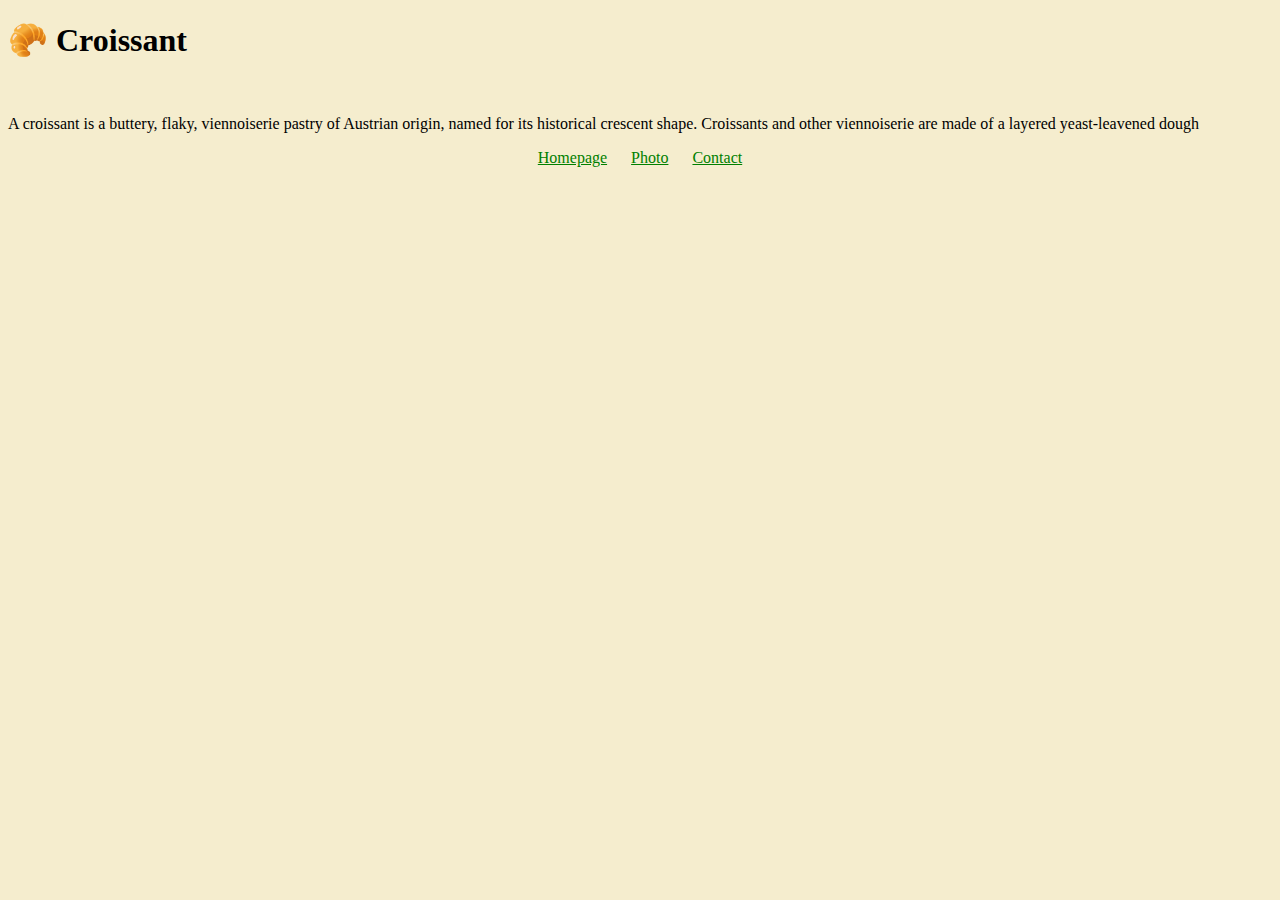
<file: index.html>
<!DOCTYPE html>
<html lang="en">
  <head>
    <meta charset="UTF-8" />
    <meta
      name="description"
      content="In search of the best croissant in Ciutadella? We got you!"
    />
    <meta name="viewport" content="width=device-width, initial-scale=1.0" />
    <title>The best croissant in Ciutadella</title>
    <link rel="stylesheet" href="src/styles.css" />
    <link
      href="https://cdn.jsdelivr.net/npm/bootstrap@5.3.2/dist/css/bootstrap.min.css"
      rel="stylesheet"
      integrity="sha384-T3c6CoIi6uLrA9TneNEoa7RxnatzjcDSCmG1MXxSR1GAsXEV/Dwwykc2MPK8M2HN"
      crossorigin="anonymous"
    />
  </head>
  <body>
    <div class="container">
      <h1 class="text-center">🥐 Croissant</h1>
      <br />
      <p class="text-center">
        A croissant is a buttery, flaky, viennoiserie pastry of Austrian origin,
        named for its historical crescent shape. Croissants and other
        viennoiserie are made of a layered yeast-leavened dough
      </p>
      <footer>
        <a href="/" title="Home">Homepage</a>
        <a href="/photo.html" title="Croissant photo">Photo</a>
        <a href="/contact.html" title="Contact Croissant.com">Contact</a>
      </footer>
    </div>
  </body>
</html>
</file>
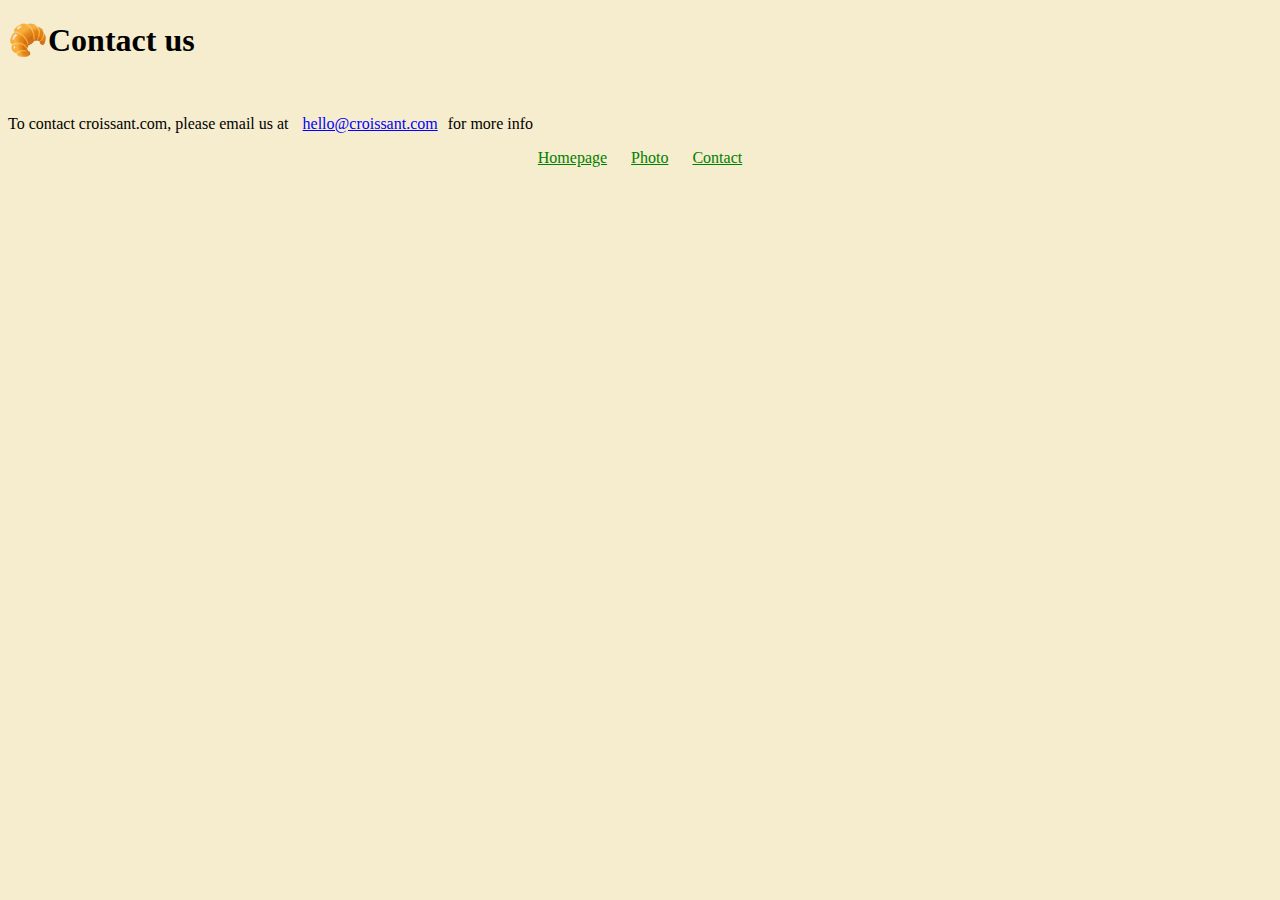
<file: contact.html>
<!DOCTYPE html>
<html lang="en">
  <head>
    <meta charset="UTF-8" />
    <meta name="description" content="Contact us and eat the best croissant" />
    <meta name="viewport" content="width=device-width, initial-scale=1.0" />
    <title>Contact</title>
    <link rel="stylesheet" href="src/styles.css" />
    <link
      href="https://cdn.jsdelivr.net/npm/bootstrap@5.3.2/dist/css/bootstrap.min.css"
      rel="stylesheet"
      integrity="sha384-T3c6CoIi6uLrA9TneNEoa7RxnatzjcDSCmG1MXxSR1GAsXEV/Dwwykc2MPK8M2HN"
      crossorigin="anonymous"
    />
  </head>
  <body>
    <div class="container">
      <h1 class="text-center">🥐Contact us</h1>
      <br />
      <p class="text-center">
        To contact croissant.com, please email us at
        <a href="hello@croissant.com" class="mail">hello@croissant.com</a>for
        more info
      </p>
      <footer>
        <a href="/" title="Home">Homepage</a>
        <a href="/photo.html" title="Croissant photo">Photo</a>
        <a href="/contact.html" title="Contact Croissant.com">Contact</a>
      </footer>
    </div>
  </body>
</html>
</file>
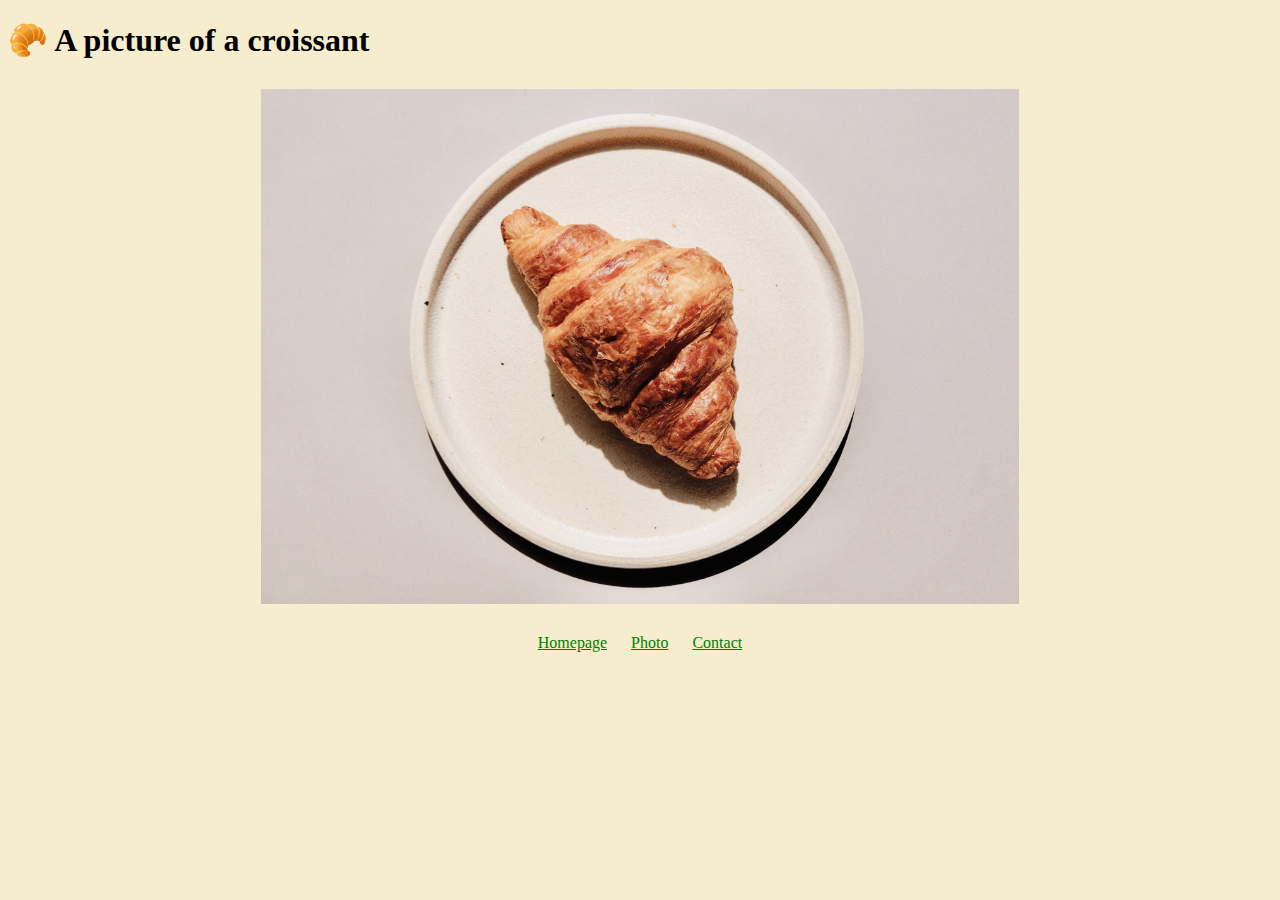
<file: photo.html>
<!DOCTYPE html>
<html lang="en">
  <head>
    <meta charset="UTF-8" />
    <meta name="description" content="Enjoy the best croissant in Menorca" />
    <meta name="viewport" content="width=device-width, initial-scale=1.0" />
    <title>photo</title>
    <link rel="stylesheet" href="src/styles.css" />
    <link
      href="https://cdn.jsdelivr.net/npm/bootstrap@5.3.2/dist/css/bootstrap.min.css"
      rel="stylesheet"
      integrity="sha384-T3c6CoIi6uLrA9TneNEoa7RxnatzjcDSCmG1MXxSR1GAsXEV/Dwwykc2MPK8M2HN"
      crossorigin="anonymous"
    />
  </head>
  <body>
    <div class="container">
      <h1 class="text-center">🥐 A picture of a croissant</h1>
      <img
        src="src/media/croissant.jpg"
        class="croissant-photo rounded"
        alt="croissant in a dish"
      />
      <footer>
        <a href="/" title="Home">Homepage</a>
        <a href="/photo.html" title="Croissant photo">Photo</a>
        <a href="/contact.html" title="Contact Croissant.com">Contact</a>
      </footer>
    </div>
  </body>
</html>
</file>
<file: src/styles.css>
body {
  background-color: #f5edce !important;
  display: block;
  margin: 8px;
}
.croissant-photo {
  max-width: 60%;
  display: block;
  margin: 30px auto;
}
footer {
  text-align: center;
}
a {
  color: green !important;
  margin: 0 10px;
}
.mail {
  color: blue !important;
}
</file>
